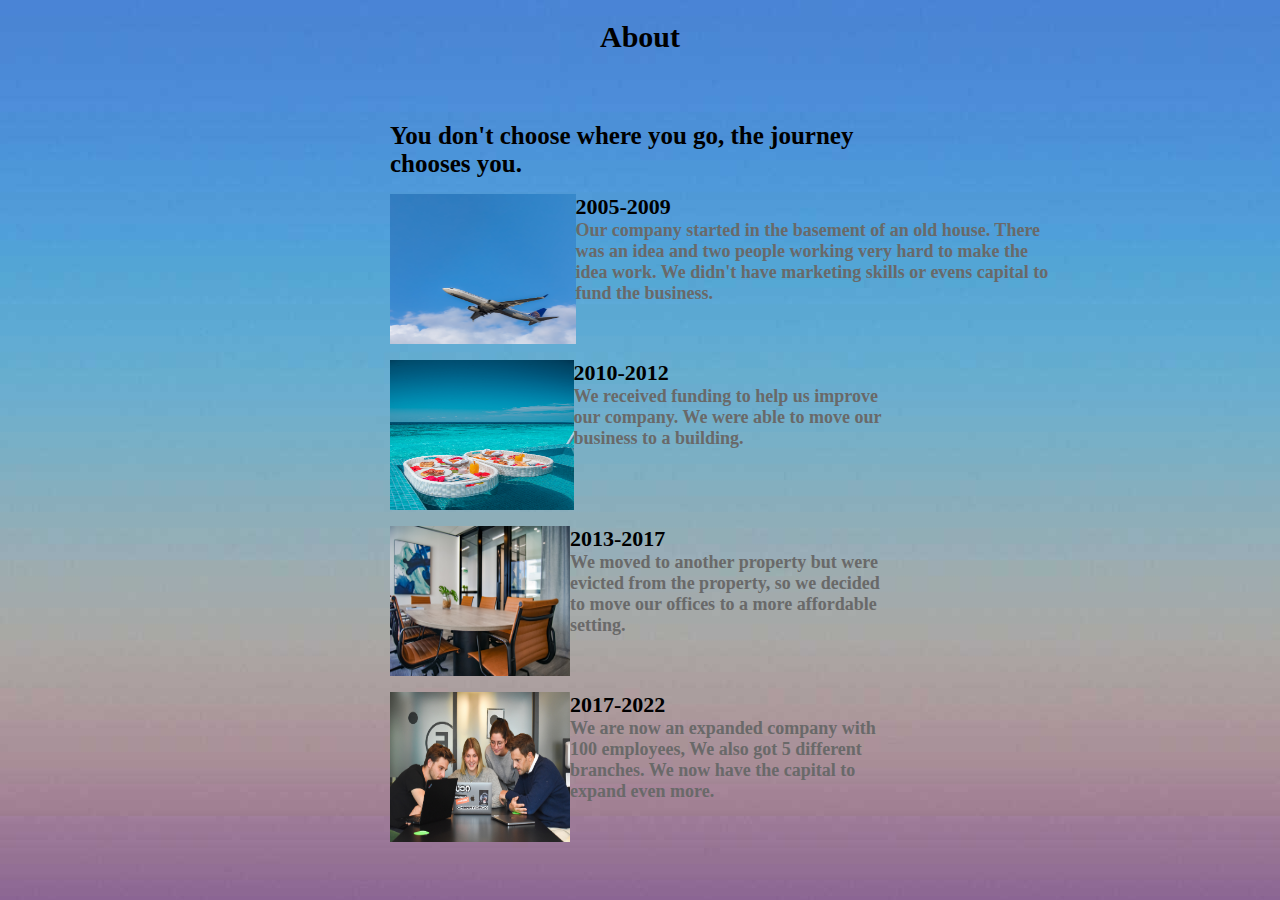
<file: about.html>
<!DOCTYPE html>
<html lang="en">
  <head>
    <meta charset="UTF-8" />
    <meta http-equiv="X-UA-Compatible" content="IE=edge" />
    <meta name="viewport" content="width=device-width, initial-scale=1.0" />
    <title>About</title>
  </head>
  <body background="./colour.jpg"
    style="
      margin: 0;
      padding: 0;
      box-sizing: border-box;
      display: flex;
      justify-content: center;
      align-items: center;
      flex-direction: column;
      row-gap: 3rem;
      width: 100%;
      position: relative;
    "
  >
    <h1 style="font-size: 30px; font-weight: 900; text-align: center">About</h1>
    <div
      style="
        display: flex;
        justify-content: center;
        align-items: flex-start;
        max-width: 500px;
        flex-direction: column;
        row-gap: 1rem;
        width: 80%;
      "
    >
      <h4 style="font-size: 25px; margin: 0">
        You don't choose where you go, the journey chooses you.
      </h4>
      <div style="display: flex">
        <img
          src="airplane.jpg"
          alt="airplane"
          style="width: 590px; height: 150px"
        />
        <div class="timeline-text">
          <h5 style="font-size: 22px; margin: 0">2005-2009</h5>
          <h6
            style="text-align: left; font-size: 18px; margin: 0; color: #696969"
          >
            Our company started in the basement of an old house. There was an
            idea and two people working very hard to make the idea work. We
            didn't have marketing skills or evens capital to fund the business.
          </h6>
        </div>
      </div>

  <div style="display: flex">
        <img
          src="maldives.jpg"
          alt="maldives"
          style="width: 440px; height: 150px"
        />
        <div class="timeline-text">
          <h5 style="font-size: 22px; margin: 0">2010-2012</h5>
          <h6
            style="text-align: left; font-size: 18px; margin: 0; color: #696969"
          >
            We received funding to help us improve our company. We were able to move our business to a building.
          </h6>
        </div>
      </div>

    
    <div style="display: flex">
        <img
          src="office.jpg"
          alt="office"
          style="width: 180px; height: 150px"
        />
        <div class="timeline-text">
          <h5 style="font-size: 22px; margin: 0">2013-2017</h5>
          <h6
            style="text-align: left; font-size: 18px; margin: 0; color: #696969"
          >
          We moved to another property but were evicted from the property, so we decided to move our offices to a more affordable setting.
          </h6>
        </div>
      </div>


  <div style="display: flex">
        <img
          src="team.jpg"
          alt="team"
          style="width: 180px; height: 150px"
        />
        <div class="timeline-text">
          <h5 style="font-size: 22px; margin: 0">2017-2022</h5>
          <h6
            style="text-align: left; font-size: 18px; margin: 0; color: #696969"
          >
             We are now an expanded company with 100 employees, We also got 5 different branches. We now have the capital to expand even more.
          </h6>
        </div>
      </div>

  </body>
</html>
</file>
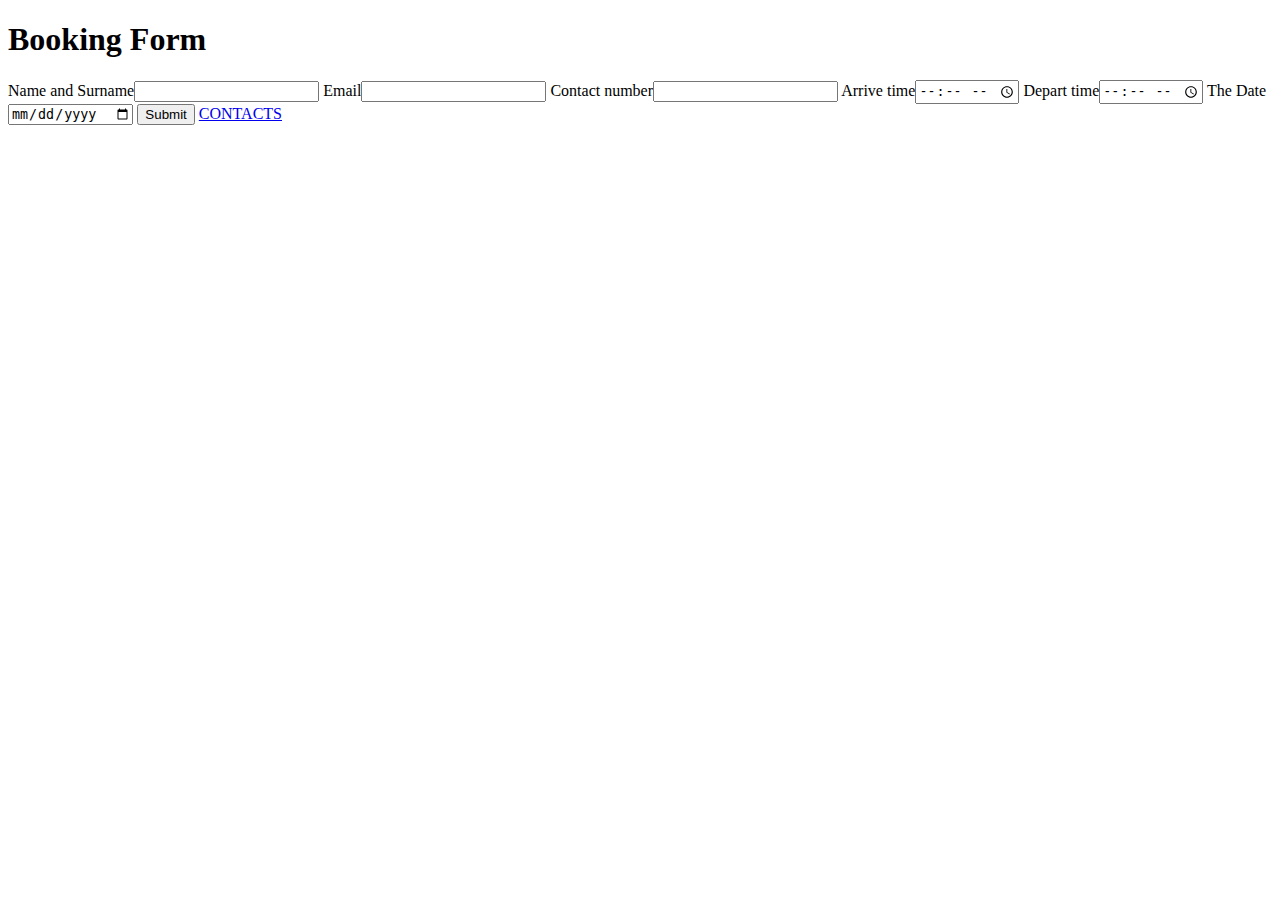
<file: bookingform.html>
<!DOCTYPE html>
<html lang="en">
<head>
    <meta charset="UTF-8">
    <meta http-equiv="X-UA-Compatible" content="IE=edge">
    <meta name="viewport" content="width=device-width, initial-scale=1.0">
    <title>Document</title>
</head>
<body>
    <form>
    <h1>Booking Form</h1>
    <label>Name and Surname<input type="text" name="name and surname"></label>
    <label>Email<input type="email" name="email"></label>
    <label>Contact number<input type="text" name="contact_number"></label>
    <label>Arrive time<input type="time" name="timeframe"></label>
    <label>Depart time<input type="time" name="timereturn"></label>
    <label>The Date<input type="date" name="date"></label>
    <input type="submit" name="submit">
    <a href="contacts.html">CONTACTS</a>
</body>
</html>
</file>
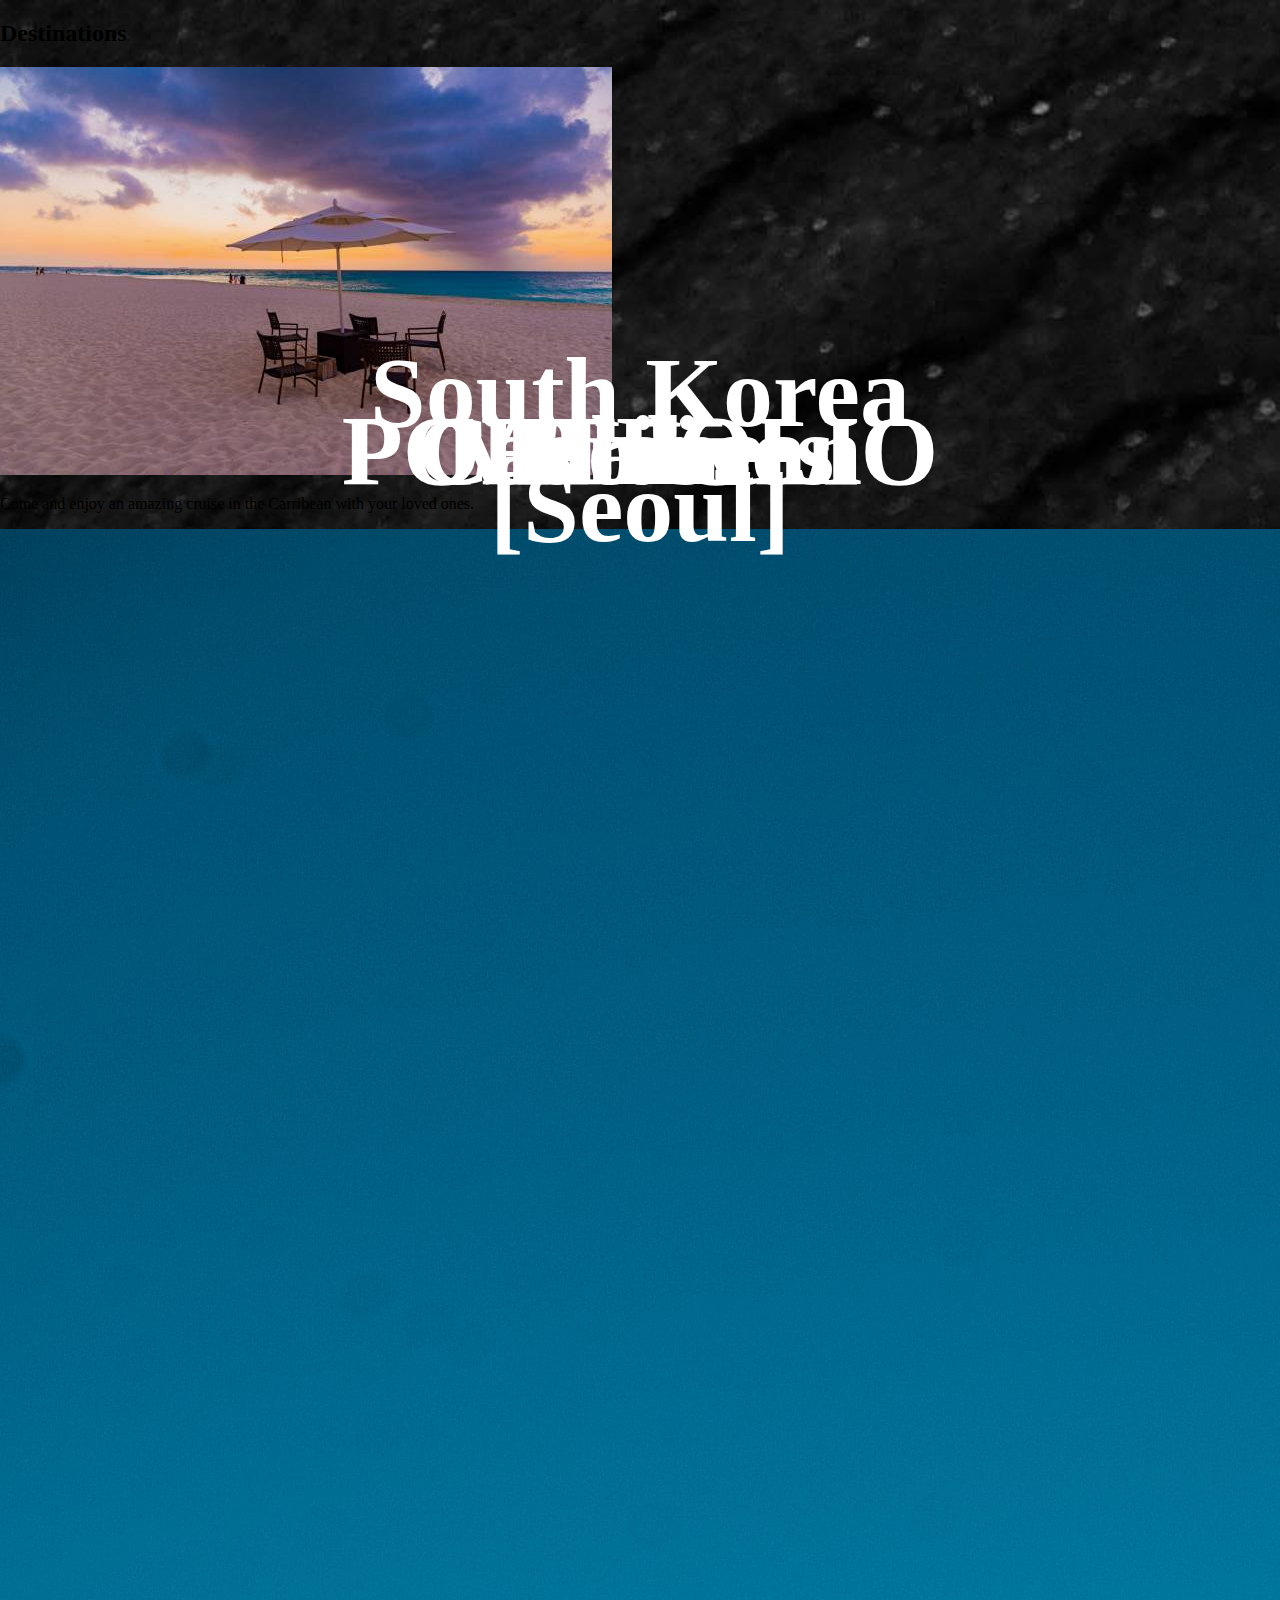
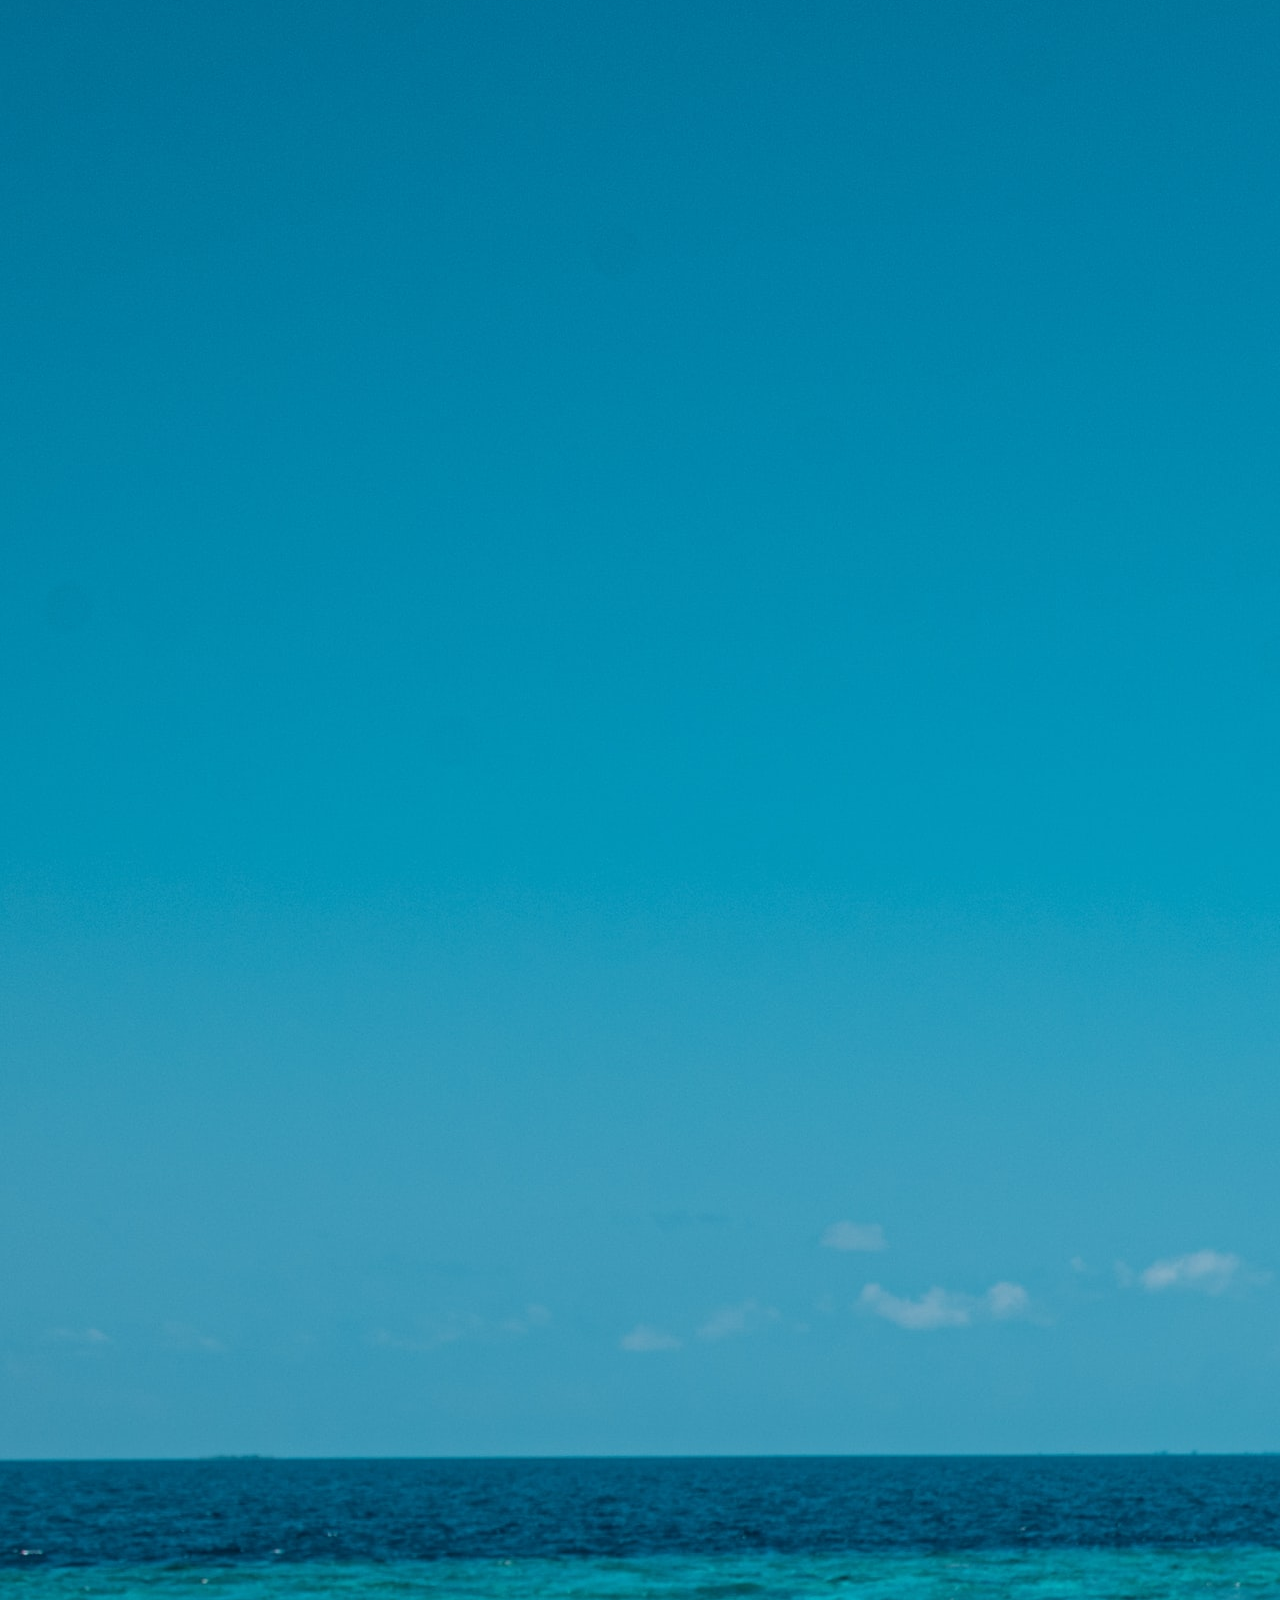
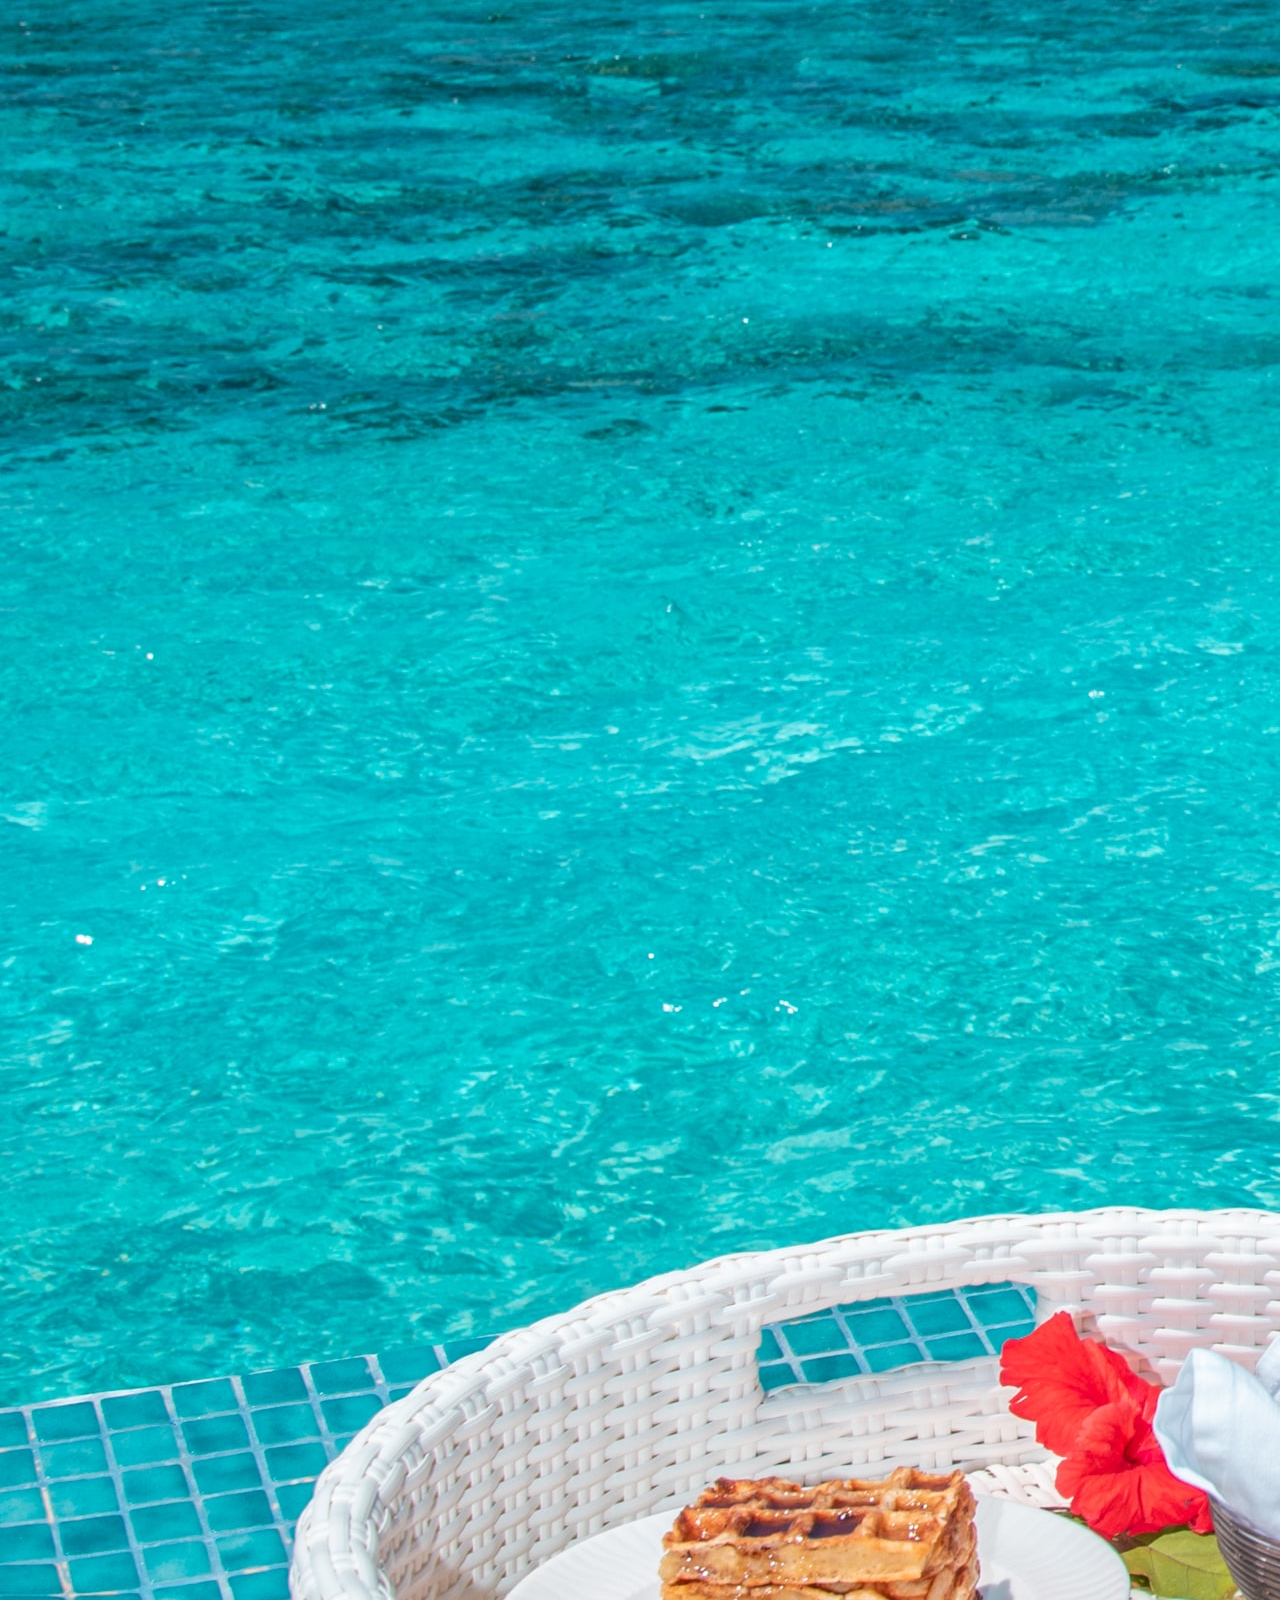
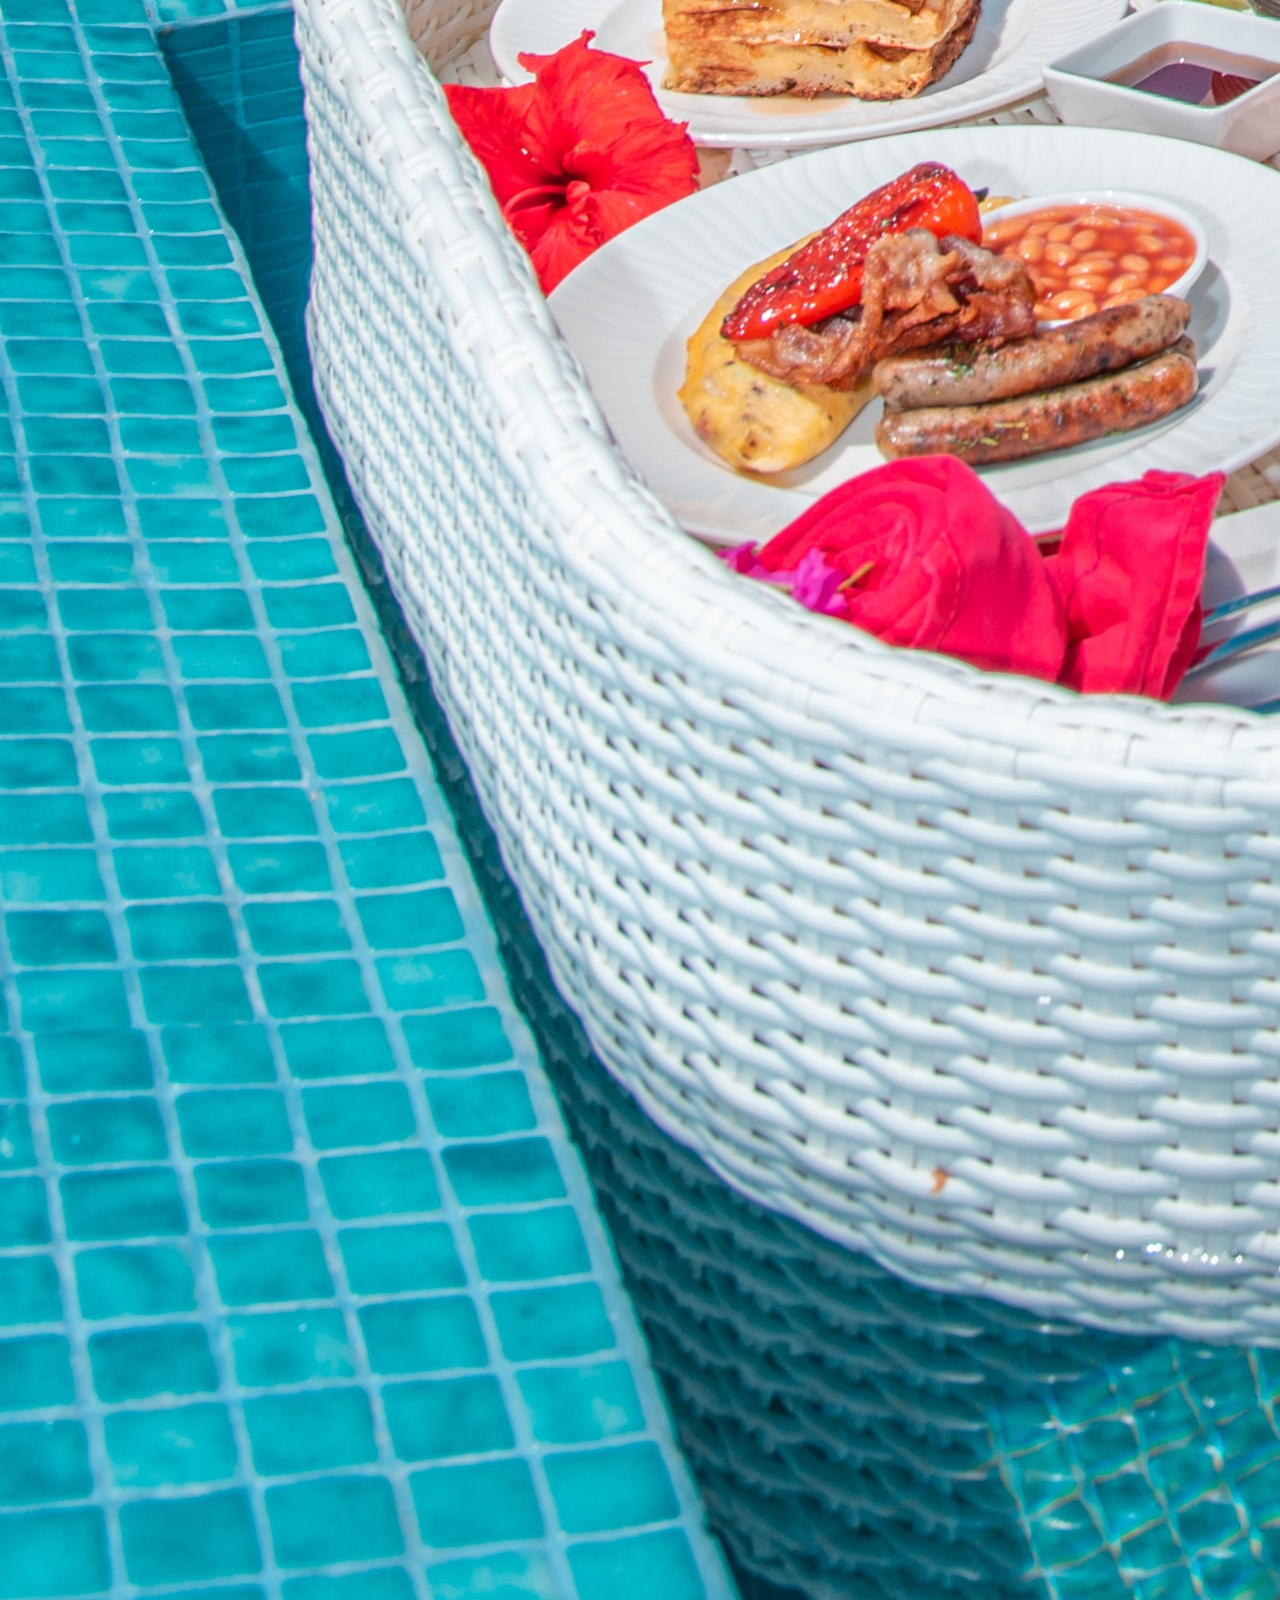
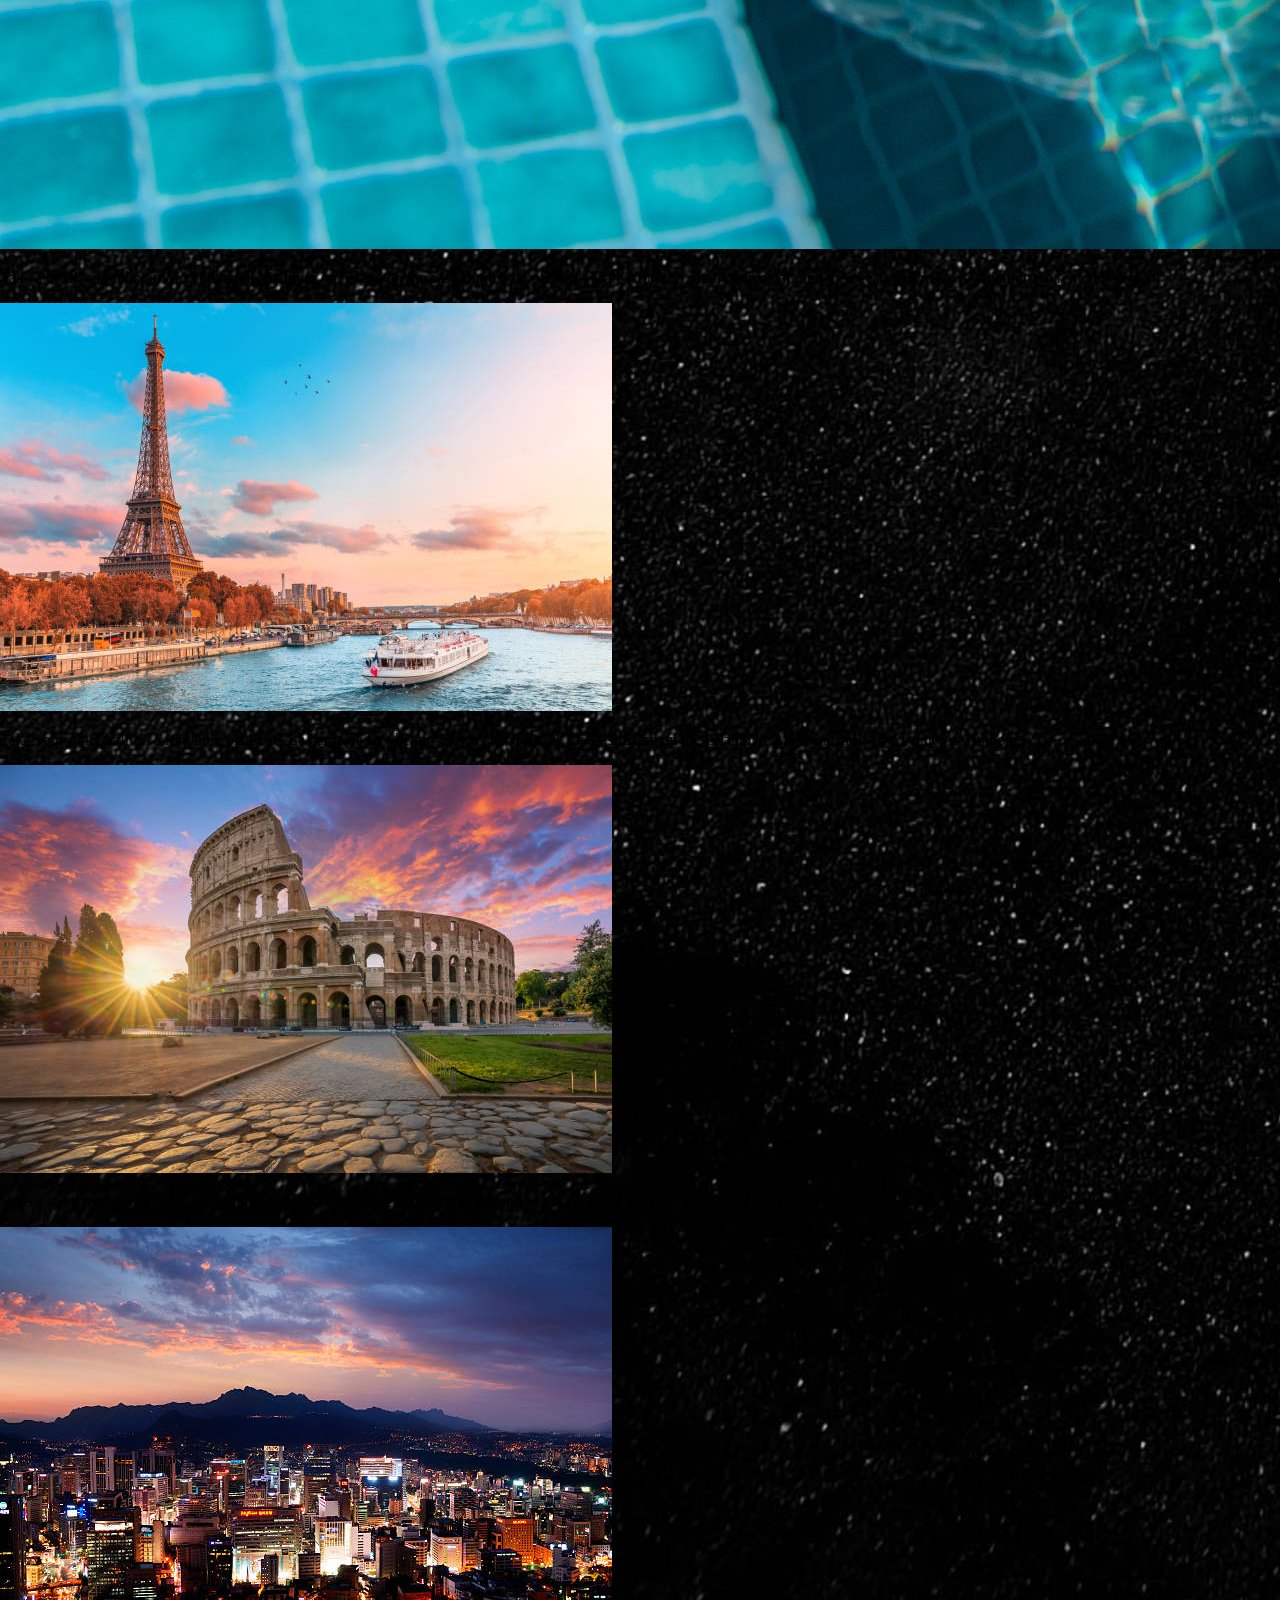
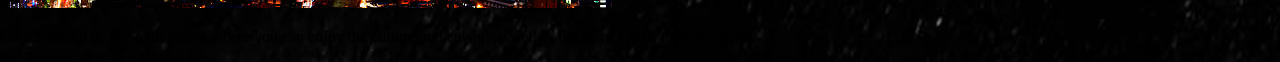
<file: portfolio.html>
<!DOCTYPE html>
<html lang="en">
<head>
    <meta charset="UTF-8">
    <meta http-equiv="X-UA-Compatible" content="IE=edge">
    <meta name="viewport" content="width=device-width, initial-scale=1.0">
    <title>Document</title>
    <link rel="stylesheet" href="./styles.css">
</head>
<body>
    <h1>PORTFOLIO</h1>
    <h2>Destinations</h2>
    <div class="contain">
        <div class="port-im">
            <img src="./carribian.jpg" alt="Island">
            <h1>Carribean</h1>
            <p>Come and enjoy an amazing cruise in the Carribean with your loved ones.</p>
        </div>
        <div class="port-im">
            <img src="./maldives.jpg" alt="Beaches">
            <h1>Maldives</h1>
            <p>Take a break and relax in Meeru Island, Maldives, an island on the easternmost tip of North Male Atoli,the smell of fresh air and the ocean will make it a memory to remember.</p>
        </div>
        <div class="port-im">
            <img src="./paris.jpg" alt="Eiffel Tower">
            <h1>Paris</h1>
            <p>Take your other half on a romantic picnic to"La dame de fer" better known as the Eiffel Tower,situated on the Champ de Mars and enjoy the beauty it withholds.</p>
        </div>
        <div class="port-im">
            <img src="./rome.jpg" alt="Collosseum">
            <h1>Rome</h1>
            <p>Take a stroll to the worlds largest amphitheatre ever built, the Colloseum is found in the centre of the city, just east of the Roman forum.</p>
        
        </div>
        <div class="port-im">
            <img src="./Sk.jpg" alt="Seoul">
            <h1>South Korea [Seoul]</h1>
            <p>Take a mini tour of South Korea where you can enjoy the culture and cuisine aswell as the busyness of the city, Seoul.</p>
      
        </div>
        </div>
    
</body>
</html>
</file>
<file: styles.css>
body {
    background-image: url(./adrien-olichon-_GH9LwhlSO4-unsplash.jpg);
    background-size: cover;
    padding: 0;
    margin: 0;
}

h1 {
    margin: 0;
    padding: 0;
    text-align: center;
    position: absolute;
    top: 50%;
    left: 50%;
    transform: translateX(-50%) translateY(-50%);
    color: white;
    font-size: 100px;
    font-family: Rubik Microbe;
}

.navbar-nav {
    margin-left: 750px;
}

.nav-item {
    padding: 15px;
    font-size: 20px;
    

}

.navbar-brand {
    font-size: 25px;
}
</file>
